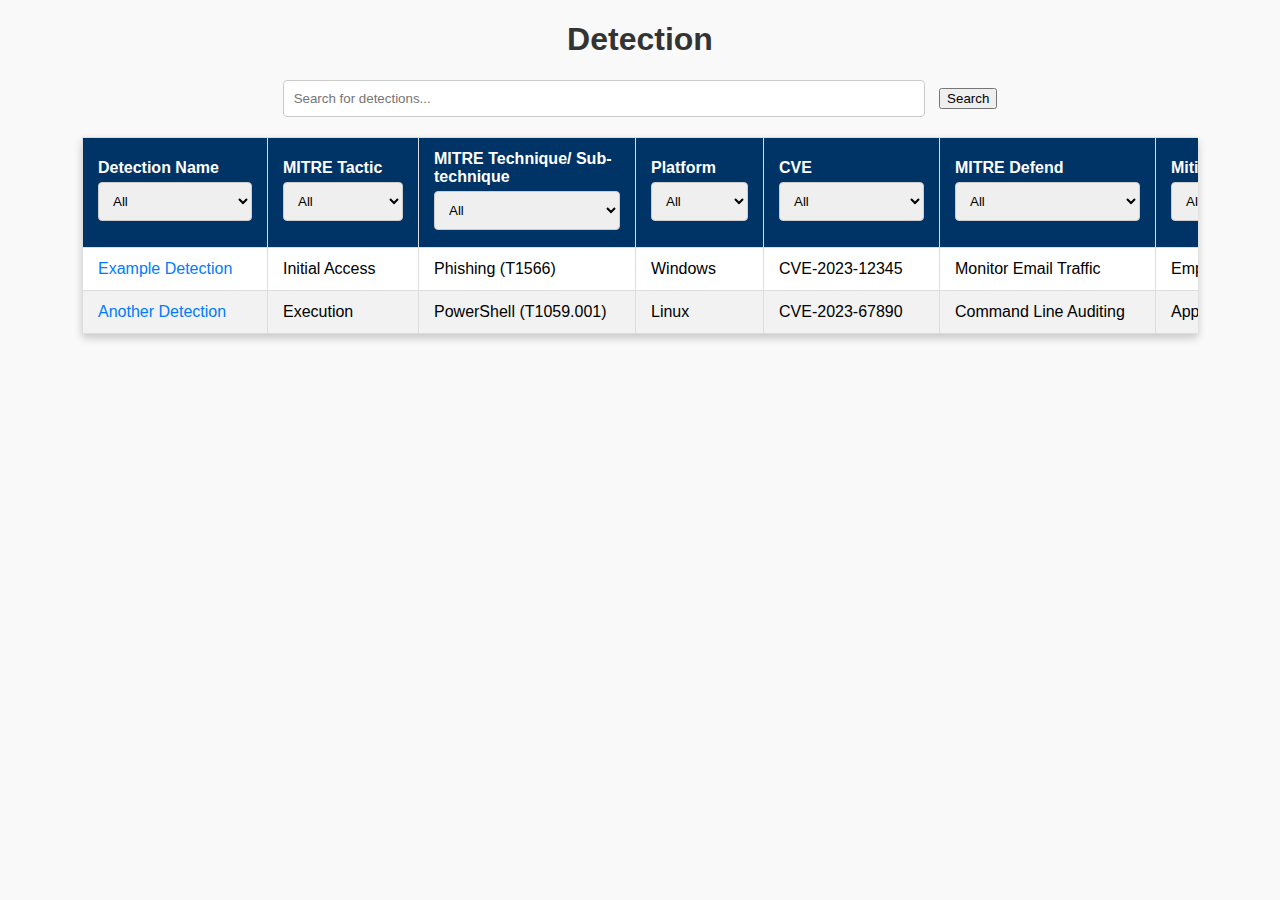
<file: index.html>
<!DOCTYPE html>
<html lang="en">
<head>
    <meta charset="UTF-8">
    <meta name="viewport" content="width=device-width, initial-scale=1.0">
    <title>Detection</title>
    <style>
        body {
            font-family: Arial, sans-serif;
            margin: 20px;
            background-color: #f9f9f9;
        }
        h1 {
            text-align: center;
            color: #333;
        }
        .search-container {
            text-align: center;
            margin-bottom: 20px;
        }
        input[type="text"] {
            padding: 10px;
            width: 50%;
            margin-right: 10px;
            border: 1px solid #ccc;
            border-radius: 4px;
        }
        select {
            padding: 10px;
            border: 1px solid #ccc;
            border-radius: 4px;
            margin: 5px 0;
        }
        .table-container {
            margin: 20px auto;
            max-width: 90%;
            overflow-x: auto;
            box-shadow: 0 4px 8px rgba(0, 0, 0, 0.2);
            background-color: #fff;
        }
        table {
            width: 100%;
            border-collapse: collapse;
        }
        thead {
            background-color: #003366;
            color: white;
        }
        th, td {
            padding: 12px 15px;
            text-align: left;
            border: 1px solid #ddd;
        }
        th {
            font-weight: bold;
        }
        tr:nth-child(even) {
            background-color: #f2f2f2;
        }
        tr:hover {
            background-color: #f1f1f1;
        }
        a {
            color: #007BFF;
            text-decoration: none;
        }
        a:hover {
            text-decoration: underline;
        }
    </style>
</head>
<body>
    <h1>Detection</h1>
    
    <div class="search-container">
        <input type="text" id="keywordSearch" placeholder="Search for detections...">
        <button onclick="filterTable()">Search</button>
    </div>

    <div class="table-container">
        <table id="detectionTable">
            <thead>
                <tr>
                    <th>
                        Detection Name
                        <br>
                        <select id="filterDetectionName" onchange="filterTable()">
                            <option value="">All</option>
                            <option value="Example Detection">Example Detection</option>
                            <option value="Another Detection">Another Detection</option>
                        </select>
                    </th>
                    <th>
                        MITRE Tactic
                        <br>
                        <select id="filterTactic" onchange="filterTable()">
                            <option value="">All</option>
                            <option value="Initial Access">Initial Access</option>
                            <option value="Execution">Execution</option>
                        </select>
                    </th>
                    <th>
                        MITRE Technique/ Sub-technique
                        <br>
                        <select id="filterTechnique" onchange="filterTable()">
                            <option value="">All</option>
                            <option value="Phishing (T1566)">Phishing (T1566)</option>
                            <option value="PowerShell (T1059.001)">PowerShell (T1059.001)</option>
                        </select>
                    </th>
                    <th>
                        Platform
                        <br>
                        <select id="filterPlatform" onchange="filterTable()">
                            <option value="">All</option>
                            <option value="Windows">Windows</option>
                            <option value="Linux">Linux</option>
                        </select>
                    </th>
                    <th>
                        CVE
                        <br>
                        <select id="filterCVE" onchange="filterTable()">
                            <option value="">All</option>
                            <option value="CVE-2023-12345">CVE-2023-12345</option>
                            <option value="CVE-2023-67890">CVE-2023-67890</option>
                        </select>
                    </th>
                    <th>
                        MITRE Defend
                        <br>
                        <select id="filterMITREDefened" onchange="filterTable()">
                            <option value="">All</option>
                            <option value="Monitor Email Traffic">Monitor Email Traffic</option>
                            <option value="Command Line Auditing">Command Line Auditing</option>
                        </select>
                    </th>
                    <th>
                        Mitigation
                        <br>
                        <select id="filterMitigation" onchange="filterTable()">
                            <option value="">All</option>
                            <option value="Employee Training">Employee Training	</option>
                            <option value="Application Whitelisting">Application Whitelisting</option>
                        </select>
                    </th>
                    <th>
                        NIST
                        <br>
                        <select id="filterNIST" onchange="filterTable()">
                            <option value="">All</option>
                            <option value="SP 800-53">SP 800-53</option>
                            <option value="SP 800-171">SP 800-171</option>
                        </select>
                    </th>
                    <th>
                        CIST
                        <br>
                        <select id="filterCIST" onchange="filterTable()">
                            <option value="">All</option>
                            <option value="4.1.1">4.1.1</option>
                            <option value="4.2.2">4.2.2</option>
                        </select>
                    </th>
                </tr>
            </thead>
            <tbody>
                <tr>
                    <td><a href="detection1.html" target="_blank">Example Detection</a></td>
                    <td>Initial Access</td>
                    <td>Phishing (T1566)</td>
                    <td>Windows</td>
                    <td>CVE-2023-12345</td>
                    <td>Monitor Email Traffic</td>
                    <td>Employee Training</td>
                    <td>SP 800-53</td>
                    <td>4.1.1</td>
                </tr>
                <tr>
                    <td><a href="detection2.html" target="_blank">Another Detection</a></td>
                    <td>Execution</td>
                    <td>PowerShell (T1059.001)</td>
                    <td>Linux</td>
                    <td>CVE-2023-67890</td>
                    <td>Command Line Auditing</td>
                    <td>Application Whitelisting</td>
                    <td>SP 800-171</td>
                    <td>4.2.2</td>
                </tr>
            </tbody>
        </table>
    </div>

    <script>
        function filterTable() {
            const keyword = document.getElementById('keywordSearch').value.toLowerCase();
            const filterDetectionName = document.getElementById('filterDetectionName').value.toLowerCase();
            const filterTactic = document.getElementById('filterTactic').value.toLowerCase();
            const filterTechnique = document.getElementById('filterTechnique').value.toLowerCase();
            const filterPlatform = document.getElementById('filterPlatform').value.toLowerCase();
            const filterCVE = document.getElementById('filterCVE').value.toLowerCase();
            const filterMITREDefened = document.getElementById('filterMITREDefened').value.toLowerCase();
            const filterMitigation = document.getElementById('filterMitigation').value.toLowerCase();
            const filterNIST = document.getElementById('filterNIST').value.toLowerCase();
            const filterCIST = document.getElementById('filterCIST').value.toLowerCase();
            const table = document.getElementById('detectionTable');
            const rows = table.getElementsByTagName('tr');

            for (let i = 1; i < rows.length; i++) {
                const cells = rows[i].getElementsByTagName('td');
                const detectionName = cells[0]?.innerText.toLowerCase();
                const tactic = cells[1]?.innerText.toLowerCase();
                const technique = cells[2]?.innerText.toLowerCase();
                const platform = cells[3]?.innerText.toLowerCase();
                const cve = cells[4]?.innerText.toLowerCase();
                const mitredefend = cells[5]?.innerText.toLowerCase();
                const mitigation = cells[6]?.innerText.toLowerCase();
                const nist = cells[7]?.innerText.toLowerCase();
                const cist = cells[8]?.innerText.toLowerCase();
                const matchesKeyword = !keyword || rows[i].innerText.toLowerCase().includes(keyword);
                const matchesDetectionName = !filterDetectionName || detectionName.includes(filterDetectionName);
                const matchesTactic = !filterTactic || tactic.includes(filterTactic);
                const matchesTechnique = !filterTechnique || technique.includes(filterTechnique);
                const matchesPlatform = !filterPlatform || platform.includes(filterPlatform);
                const matchesCVE = !filterCVE || cve.includes(filterCVE);
                const matchesMITREDefend = !filterMITREDefened || mitredefend.includes(filterMITREDefened);
                const matchesMitigation = !filterMitigation || mitigation.includes(filterMitigation);
                const matchesNIST = !filterNIST || nist.includes(filterNIST);
                const matchesCIST = !filterCIST || cist.includes(filterCIST);


                rows[i].style.display = matchesKeyword && matchesDetectionName && matchesTactic && matchesTechnique && matchesPlatform && matchesCVE  && matchesMITREDefend && 
                matchesMitigation && matchesNIST && matchesCIST 
                ? '' : 'none';
            }
        }
    </script>
</body>
</html>
</file>
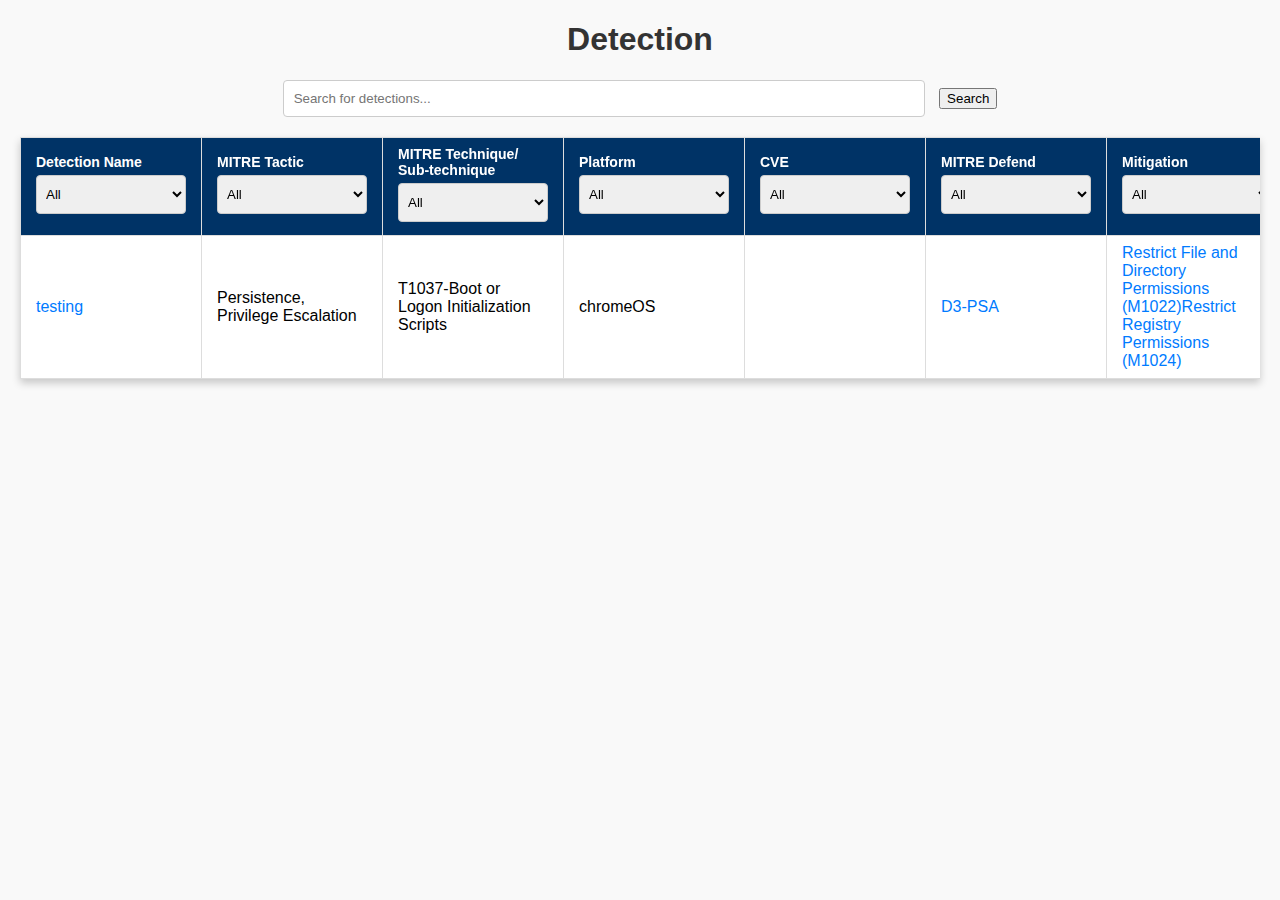
<file: pages/index.html>
<!DOCTYPE html>
<html lang="en">
<link rel="stylesheet" href="./style.css">
<script>

    window.onload = function () {
        const currentUrl = window.location.pathname;
        // fetchFileNames();
    };
</script>

<head>
    <meta charset="UTF-8">
    <meta name="viewport" content="width=device-width, initial-scale=1.0">
    <title>Detection</title>
</head>

<body>
    <h1>Detection</h1>

    <div class="search-container">
        <input type="text" id="keywordSearch" placeholder="Search for detections...">
        <button onclick="filterTable()">Search</button>
    </div>

    <div class="table-container">
        <table id="detectionTable">
            <thead id="detectionTableHead">

            </thead>
            <tbody id="detectionTableBody">

            </tbody>
        </table>
    </div>

    <script src="./table.js"></script>
</body>

</html>
</file>
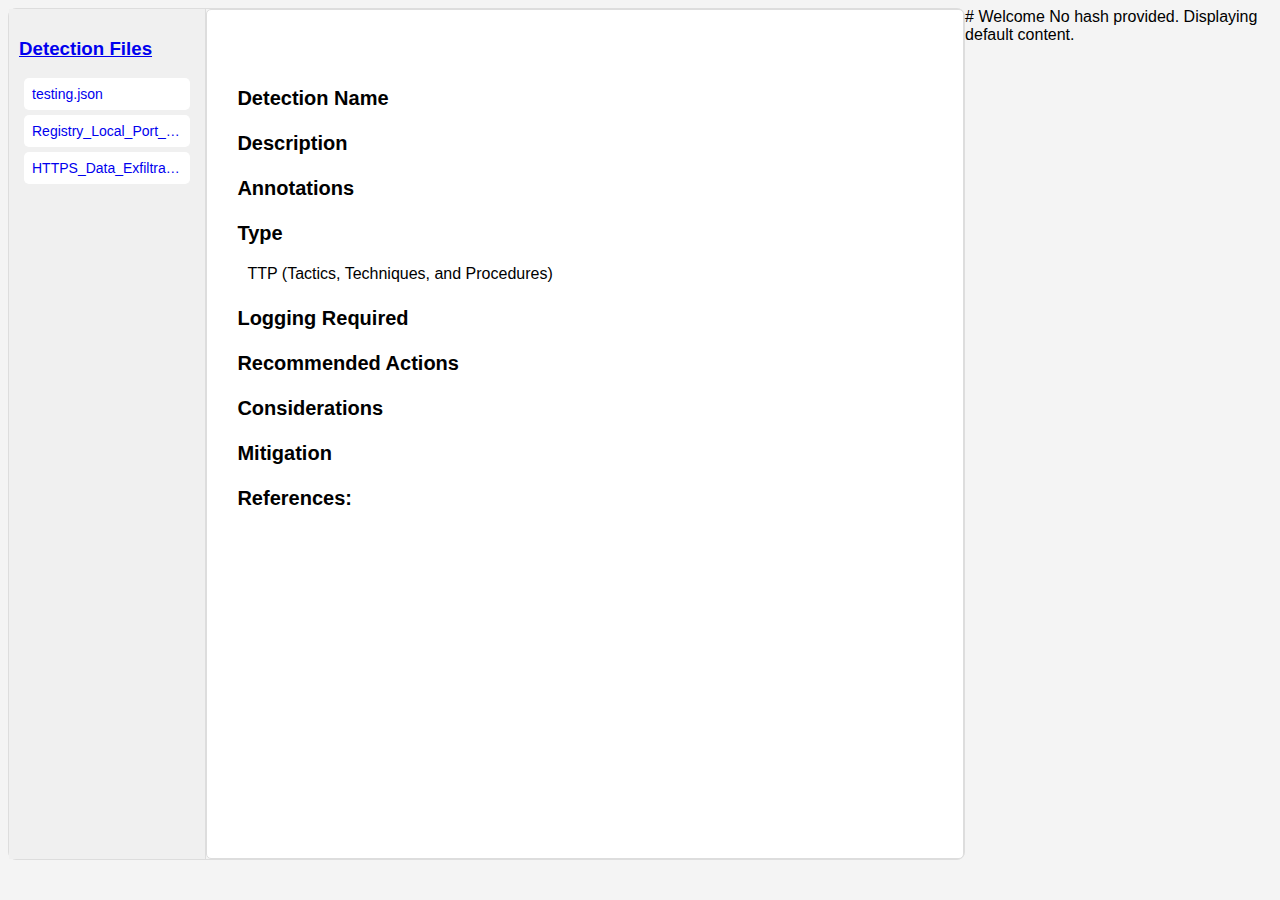
<file: pages/knowledgeBase/knowledgeBase.html>
<!DOCTYPE html>
<html lang="en">
<link rel="stylesheet" href="./knowledgeBase.css" />

<head>
    <meta charset="UTF-8">
    <meta name="viewport" content="width=device-width, initial-scale=1.0">
    <title>Knowledge Base</title>
    <script src="./file.js"></script>
</head>

<body>

</body>

</html>
</file>
<file: pages/style.css>
body {
    font-family: Arial, sans-serif;
    margin: 20px;
    background-color: #f9f9f9;
}

h1 {
    text-align: center;
    color: #333;
}

.search-container {
    text-align: center;
    margin-bottom: 20px;
}

input[type="text"] {
    padding: 10px;
    width: 50%;
    margin-right: 10px;
    border: 1px solid #ccc;
    border-radius: 4px;
}

select {
    padding: 10px;
    border: 1px solid #ccc;
    border-radius: 4px;
    margin: 5px 0;
}

.table-container {
    overflow-x: auto;
    box-shadow: 0 4px 8px rgba(0, 0, 0, 0.2);
    background-color: #fff;
}

table {
    width: 100%;
    border-collapse: collapse;
}

thead {
    background-color: #003366;
    color: white;
    position: sticky;
    top: 0;
}

th,
td {
    padding: 8px 15px;
    text-align: left;
    border: 1px solid #ddd;
}

td {
    height: 100px;
    overflow: auto;
    /* display: block; */
}

th {
    font-weight: bold;
}

tr:nth-child(even) {
    background-color: #f2f2f2;
}

thead>tr:hover {
    background-color: #072f57;
}

a {
    color: #007BFF;
    text-decoration: none;
}

a:hover {
    text-decoration: underline;
}


#detectionTableHead>tr>th {
    font-size: 14px;
    min-width: 120px;
    max-width: 300px;
}

#detectionTableHead>tr>th>select {
    width: 150px;
    white-space: nowrap;
    overflow: hidden;
    text-overflow: ellipsis;
    padding: 10px 5px;
}

#detectionTableHead>tr>th>span {
    display: block;
    min-width: 100px;
}

#detectionTableBody>td {
    max-width: 300px;
    /* display: flex; */
    overflow: hidden;
    /* flex-direction: column; */
}
</file>
<file: pages/knowledgeBase/knowledgeBase.css>
Basic styling for layout * {
    margin: 0;
    padding: 0;
    box-sizing: border-box;
}

body {
    font-family: Arial, sans-serif;
    display: flex;
    justify-content: center;
    align-items: flex-start;
    height: calc(100vh - 50px);
    background-color: #f4f4f4;
}

#container {
    display: flex;
    width: 100%;
    height: 100%;
    border: 1px solid #ddd;
    border-radius: 8px;
}

#knowledge-base-file-lists {
    width: 20%;
    background-color: #f0f0f0;
    border-right: 1px solid #ddd;
    padding: 10px;
    overflow-y: auto;
}

h2 {
    margin-bottom: 15px;
}

#knowledge-base-file-content {
    width: 80%;
    padding: 10px;
    overflow: auto;
    padding: 15px;
    background-color: #fff;
    border-radius: 5px;
    min-height: 150px;
    border: 1px solid #ddd;
}

#knowledge-base-file-lists ul {
    padding: 0px;
    list-style-type: none;

    li {
        padding: 8px;
        margin: 5px;
        background-color: #fff;
        border-radius: 5px;
        transition: background-color 0.3s;
    }

    li a {
        font-size: 14px;
        text-decoration: none;
        text-wrap: nowrap;
        overflow: hidden;
        text-overflow: ellipsis;
        width: 100%;
        display: block;
    }
}


/* styling of knowledge-base-content */

#knowledge-base-file-content>h1,
#knowledge-base-file-content>h2,
#knowledge-base-file-content>h3,
#knowledge-base-file-content>h4,
#knowledge-base-file-content>h5,
#knowledge-base-file-content>h6 {
    padding: 0 0 0 0 !important;
    font-family: -apple-system, BlinkMacSystemFont, "Segoe UI", "Noto Sans", Helvetica, Arial, sans-serif, "Apple Color Emoji", "Segoe UI Emoji" !important;
    font-weight: 600 !important;
}

#knowledge-base-file-content>h2:first-child {
    padding-bottom: 8px !important;
}

#knowledge-base-file-content>p,
#knowledge-base-file-content>ul,
#knowledge-base-file-content>li,
#knowledge-base-file-content>ol,
#knowledge-base-file-content>ul>li>strong {
    font-size: 16px !important;
    line-height: 24px !important;
    font-family: -apple-system, BlinkMacSystemFont, "Segoe UI", "Noto Sans", Helvetica, Arial, sans-serif, "Apple Color Emoji", "Segoe UI Emoji" !important;
}

#knowledge-base-file-content>ul>li>p {
    padding-left: 0px !important;
}

#knowledge-base-file-content>ul>li>strong {
    font-weight: 600 !important;
}

#knowledge-base-file-content>h2 {
    font-size: 24px !important;
    line-height: 30px !important;
    margin-bottom: 16px !important;
    margin-top: 24px !important;
}

#knowledge-base-file-content>h3 {
    font-size: 20px !important;
    line-height: 25px !important;
    margin-bottom: 16px !important;
}

#knowledge-base-file-content>p {
    padding: 0 0 0 10px !important;
    margin: 0 0 16px 0 !important;
}

#knowledge-base-file-content>ul,
#knowledge-base-file-content>ol {
    padding: 0 0 0 40px !important;
    margin-bottom: 16px !important;
}

#knowledge-base-file-content>ul>li:not(:first-child) {
    margin: 4px 0 0 0 !important;
}

#knowledge-base-file-content {
    padding: 24px 20px 10px 30px !important;
}

#knowledge-base-file-content>ul>li>a {
    color: #003366 !important;
}
</file>
